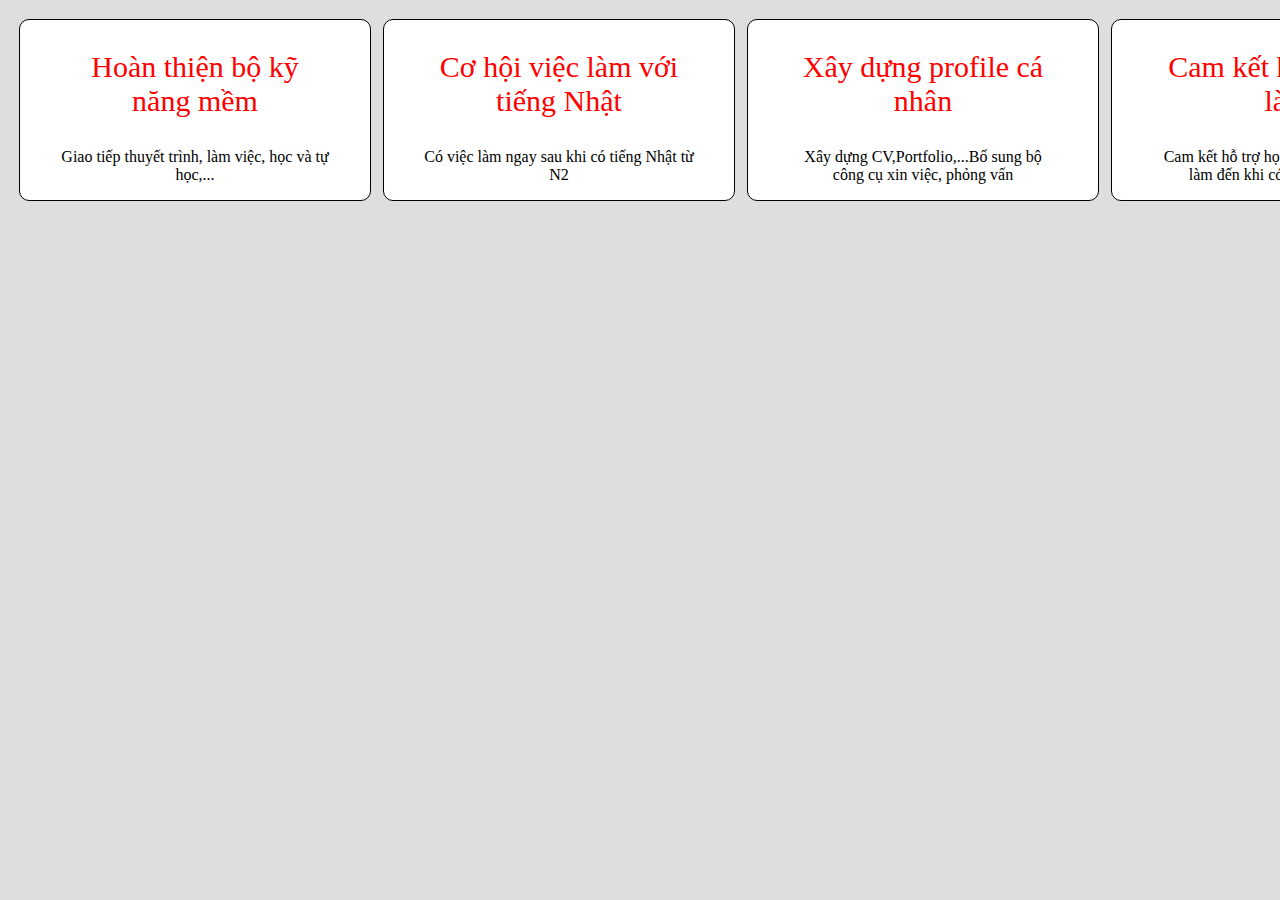
<file: ss7/b2/index.html>
<!DOCTYPE html>
<html>

<head>
    <title>eggplant</title>
    <link rel="stylesheet" href="./index.css">
</head>

<body style="background-color: rgb(222, 222, 222);">
    <table style="border-spacing: 10px;">
        <tr>
            <td>
                <div class="a1">
                    <div style="margin-left: 40px; margin-right: 40px;">
                        <div style="color: red;font-size: 30px;">
                            <p>Hoàn thiện bộ kỹ năng mềm</p>
                        </div>
                        <div>
                            <p>Giao tiếp thuyết trình, làm việc, học và tự học,...</p>
                        </div>
                    </div>
                </div>
            </td>
            <td>
                <div class="a1">
                    <div style="margin-left: 40px; margin-right: 40px;">
                        <div style="color: red;font-size: 30px;">
                            <p>Cơ hội việc làm với tiếng Nhật</p>
                        </div>
                        <div>
                            <p>Có việc làm ngay sau khi có tiếng Nhật từ N2</p>
                        </div>
                    </div>
                </div>
            </td>
            <td>
                <div class="a1">
                    <div style="margin-left: 40px; margin-right: 40px;">
                        <div style="color: red;font-size: 30px;">
                            <p>Xây dựng profile cá nhân</p>
                        </div>
                        <div>
                            <p>Xây dựng CV,Portfolio,...Bổ sung bộ công cụ xin việc, phỏng vấn</p>
                        </div>
                    </div>
                </div>
            </td>
            <td>
                <div class="a1">
                    <div style="margin-left: 40px; margin-right: 40px;">
                        <div style="color: red;font-size: 30px;">
                            <p>Cam kết hỗ trợ việc làm</p>
                        </div>
                        <div>
                            <p>Cam kết hỗ trợ học viên tìm kiếm việc làm đến khi có được công việc</p>
                        </div>
                    </div>
                </div>
            </td>
        </tr>
    </table>
</body>

</html>
</file>
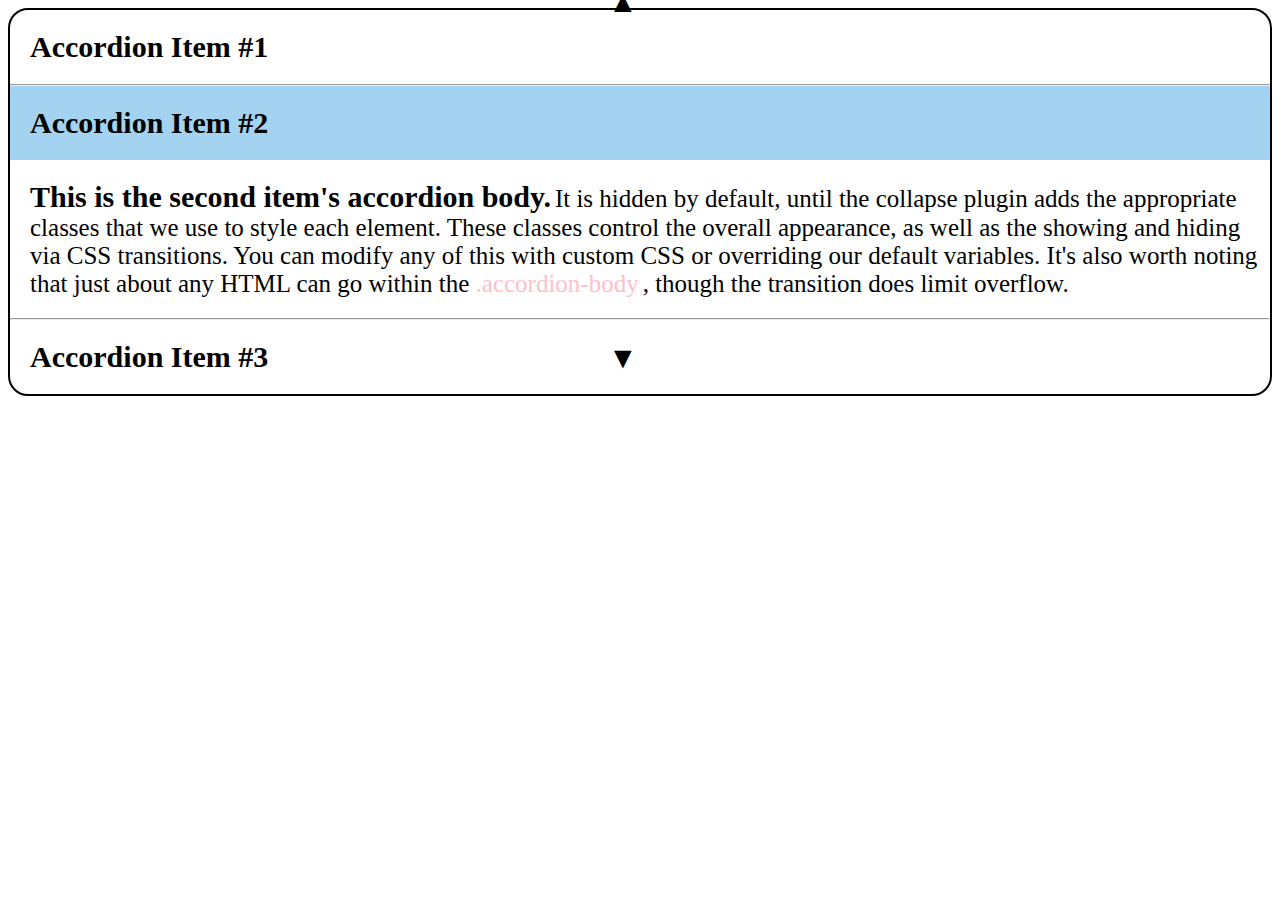
<file: ss7/b6/index.html>
<!DOCTYPE html>
<html>
    <head>
        <title>eggplant</title>
        <link rel="stylesheet" href="./index.css">
    </head>
    <body>
        <div class="khung">
            <div class="chu">
                <span style="font-size: 30px; font-weight: 600;">Accordion Item #1</span>
            </div>
            <hr style="margin: 0;">
            <div class="mau">
                <span style="font-size: 30px; font-weight: 600;">Accordion Item #2</span>
            </div>
            <div class="chu">
                <span style="font-size: 30px; font-weight: 600;">This is the second item's accordion body.</span>
                <span style="font-size: 25px;">It is hidden by default, until the collapse plugin adds the appropriate classes that we use to style each element. These classes control the overall appearance, as well as the showing and hiding via CSS transitions. You can modify any of this with custom CSS or overriding our default variables. It's also worth noting that just about any HTML can go within the </span>
                <span style="font-size: 25px; color: pink;">.accordion-body</span>
                <span style="font-size: 25px;">, though the transition does limit overflow.</span>
            </div>
            <hr style="margin: 0;">
            <div class="chu">
                <span style="font-size: 30px; font-weight: 600;">Accordion Item #3</span>
            </div>
        </div>
        <div class="muiten1">▼</div>
        <div class="muiten2">▲</div>
        <div class="muiten3">▼</div>
    </body>
</html>
</file>
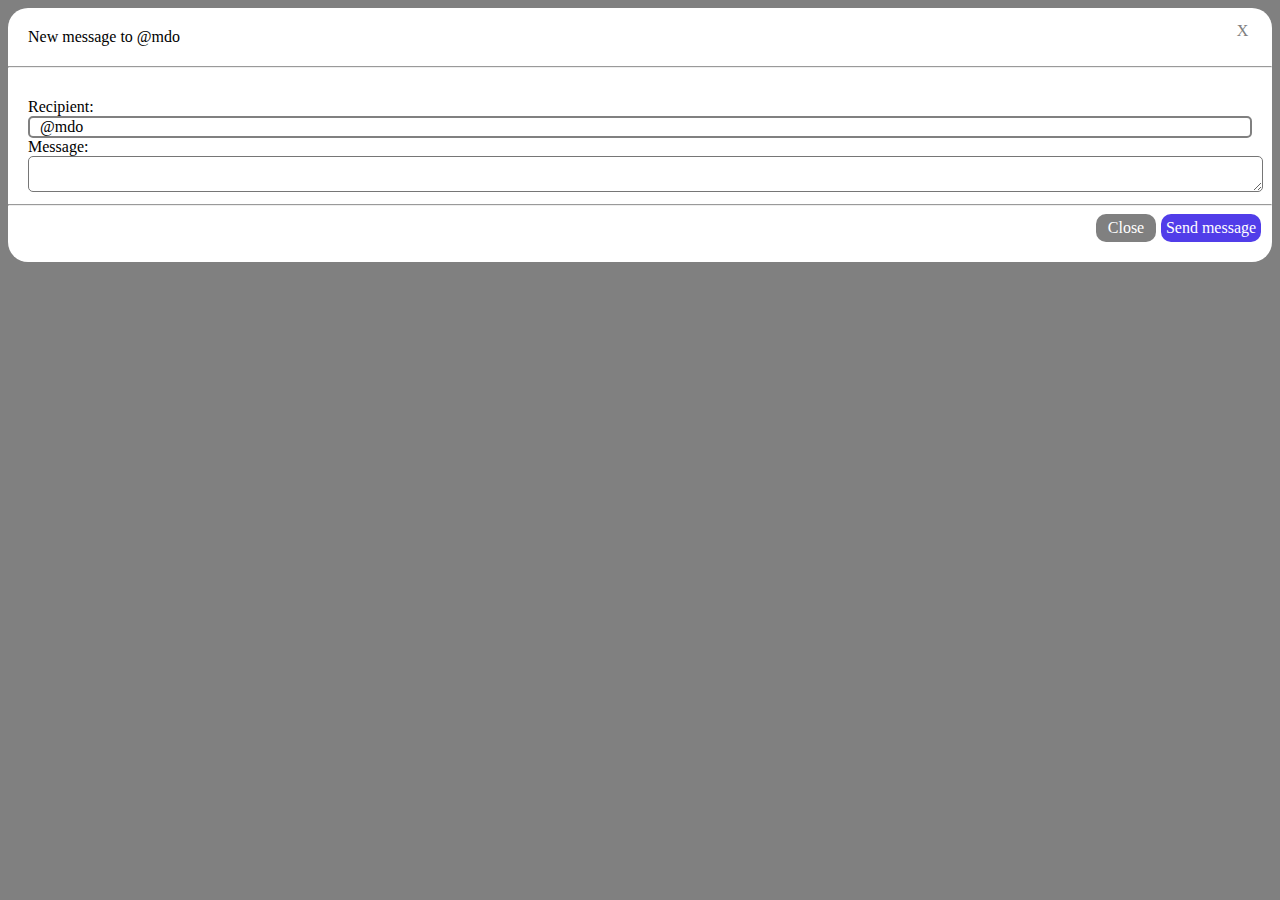
<file: ss7/b7/index.html>
<!DOCTYPE html>
<html>
    <head>
        <title>eggplant</title>
    </head>
    <body style="background-color: gray;">
        <div style="background-color: white; border-radius: 20px;">
            <div style="padding-top: 20px; padding-bottom: 20px; padding-left: 20px;">New message to @mdo</div>
            <hr style="margin: 0;">
            <div style="padding-left: 20px;padding-top: 30px;">Recipient:</div>
            <div style="padding-left: 20px; padding-right: 20px;">
                <div style="border: 2px solid grey; border-radius: 5px; padding-left: 10px;">
                    @mdo
                </div>
            </div>
            <div style="padding-left: 20px;">
                <label for="Message:">Message:</label>
                <br>
                <textarea style="width: 96vw; border-radius: 5px;" name="messages" id="message"></textarea>
            </div>
            <hr>
            <div style="padding-bottom: 20px; display: flex; gap: 5px; padding-left: 85vw;">
                <div style="background-color: gray; color: white; width: 60px;text-align: center; padding-top: 5px; padding-bottom: 5px; border-radius: 10px;">
                    Close
                </div>
                <div style="background-color: rgb(81, 61, 233); color: white; width: 100px;text-align: center; padding-top: 5px; padding-bottom: 5px; border-radius: 10px;">
                    Send message
                </div>
            </div>
        </div>
        <div style="position: relative; left: 96vw; bottom: 240px; color: gray;">X</div>
    </body>
</html>
</file>
<file: ss7/b2/index.css>
.a1{
    border: 1px black solid;
    background-color: white;
    text-align: center;
    align-items: center;
    justify-content: center;
    width: 350px;
    border-radius: 10px;
}
</file>
<file: ss7/b6/index.css>
.khung{
    border: 2px black solid; 
    border-radius: 20px;
}
.chu{
    padding-left: 20px; 
    padding-top: 20px; 
    padding-bottom: 20px;
}
.muiten1{
    font-size: 30px; 
    position: relative; 
    bottom: 55px; 
    left: 600px;
}
.muiten2{
    font-size: 30px; 
    position: relative; 
    bottom: 445px; 
    left: 600px;
}
.muiten3{
    font-size: 30px; 
    position: relative; 
    bottom: 550px; 
    left: 600px;
}
.mau{
    background-color: rgb(163, 211, 240); padding-left: 20px; 
    padding-top: 20px; 
    padding-bottom: 20px;
}
</file>
